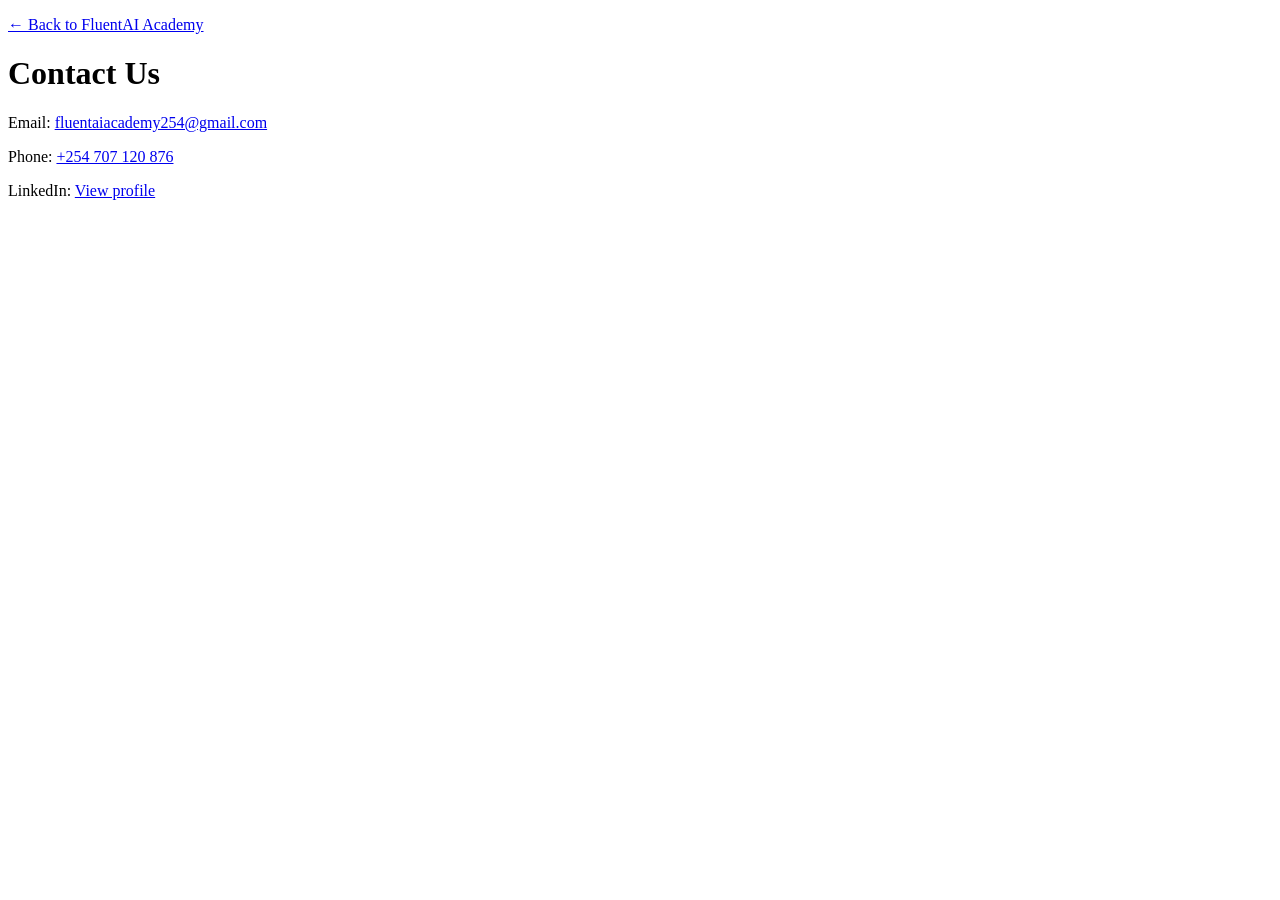
<file: templates/contact.html>
<!DOCTYPE html>
<html lang="en">
    <head>
        <meta charset="UTF-8">
        <meta name="viewport" content="width=device-width, initial-scale=1.0">
        <title>Contact | FluentAI Academy</title>
    </head>
    <body>
        <p><a href="/">&larr; Back to FluentAI Academy</a></p>

        <h1>Contact Us</h1>

        <p>
            Email: <a href="mailto:fluentaiacademy254@gmail.com">fluentaiacademy254@gmail.com</a>
        </p>

        <p>
            Phone: <a href="tel:+254707120876">+254 707 120 876</a>
        </p>

        <p>
            LinkedIn: <a href="https://www.linkedin.com/in/masara-nelson-5baaa7270">View profile</a>
        </p>
    </body>
</html>
</file>
